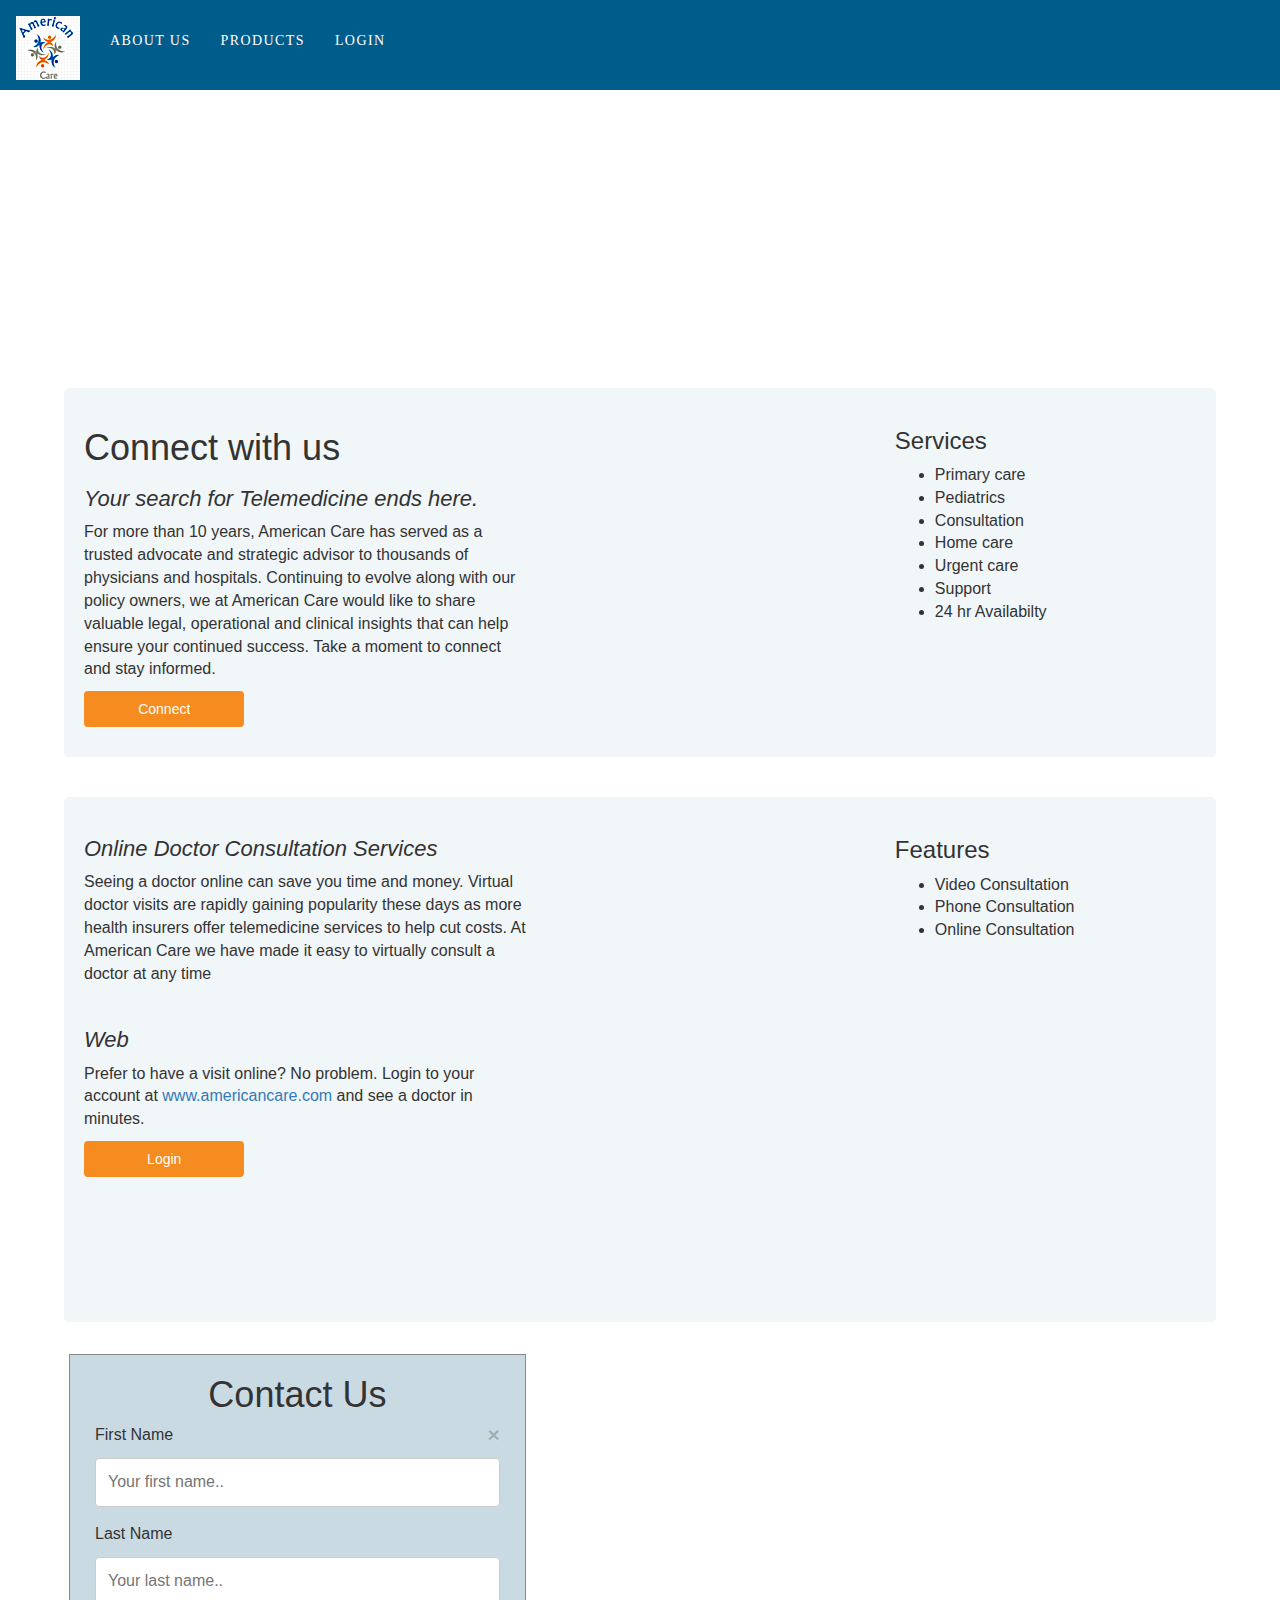
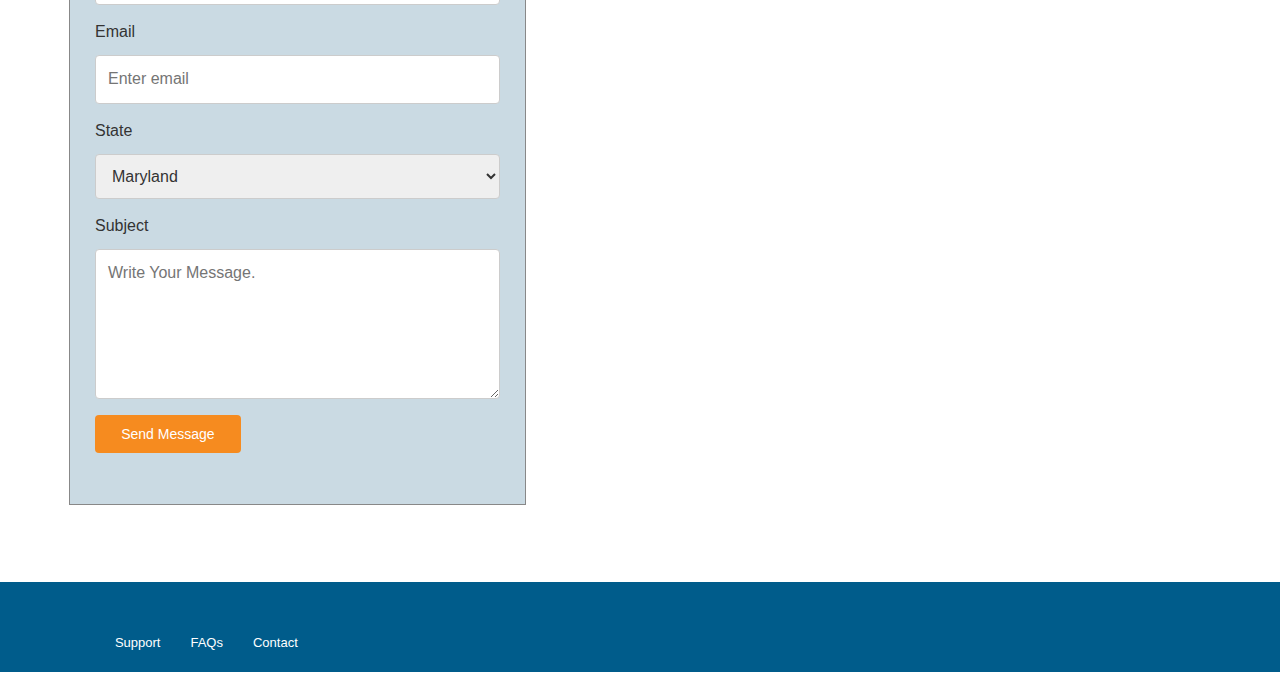
<file: single-page-website/index.html>
<html >
<head>
    <script type="text/javascript" src="app.js"></script>
    <link href="https://maxcdn.bootstrapcdn.com/bootstrap/3.3.7/css/bootstrap.min.css" type="text/css" rel="stylesheet"/>
    <link href="app.css" type="text/css" rel="stylesheet" />
   <link href="https://fonts.googleapis.com/css?family=Exo:100,200,400"/>
   <link href="https://fonts.googleapis.com/css?family=Source+Sans+Pro:700,400,300"/>
   <meta charset="utf-8"/>
   <title>American Care</title>
   <link rel="shortcut icon" type="image/png" href="favicon.png" />
</head>
<body class="body">
 <header class="nav-color">
    <div class="navbar-header">
    <a class="navbar-brand" href="index.html"><img src="favicon.png" alt="logo"></a>
    </div>
     <ul class="nav navbar-head">
      <li class="navbar-brand nav-text">About Us</li>
       <li class="navbar-brand nav-text">Products</li>
        <li class="navbar-brand nav-text">Login</li>
     </ul>
    </header>

     <main class="container content home logos">
     <div class="jumbotron jumbotron-margin ">
     <h2 class="alt-h1 lh-condensed mt-3 mb-2 text-center">
     Welcome to American Care
    </h2>
   </div>
  </main>

<section class="container content home content-color containers">
<div class="row">
        <div class="col-md-5">
          <h1 class="text-left">Connect with us</h1>
          <h3 class="text-left text-type">Your search for Telemedicine ends here.</h3>

          <p>For more than 10 years, American Care has served as a trusted 
          advocate and strategic advisor to thousands of physicians and hospitals. 
          Continuing to evolve along with our policy owners, 
          we at American Care would like to share valuable legal, 
          operational and clinical insights that can help ensure your continued success. 
          Take a moment to connect and stay informed.</p>

          <a class="btn btn-large btn-success button-border" href="/get-started.html" property="dc:title">Connect</a>
          <br />
        </div>

        <div class="col-md-7 features">
            <h3>Services</h3>
            <div>
                <ul>
                    <li>Primary care</li>
                    <li>Pediatrics</li>
                    <li>Consultation</li>
                    <li>Home care</li>
                    <li>Urgent care</li>
                    <li>Support</li>
                    <li>24 hr Availabilty</li>
                </ul>
            </div>
        </div>
    </div>
</section>


<div class="content_alt">
<section class="container content home content-color containers">
<div class="row">
        <div class="col-md-5">
          <h3 class="text-left text-type">Online Doctor Consultation Services</h3>

          <p>Seeing a doctor online can save you time and money. Virtual doctor visits are rapidly gaining popularity these days as more health insurers offer telemedicine services to help cut costs. At American Care we have made it easy to virtually consult a doctor at any time</p>
          <br/>
         <h4 class="text-left text-type">Web</h4>
             <p>Prefer to have a visit online? No problem. Login to your account at<a href="#"> www.americancare.com</a> and see a doctor in minutes.</p>
              <a class="btn btn-large btn-success button-border" href="/get-started.html" property="dc:title">Login</a>
        </div>

   <div class="col-md-7 feature-content ">
     <h3>Features</h3>
        <ul>
        <li>Video Consultation</li>
        <li>Phone Consultation</li>
        <li>Online Consultation</li>
        </ul>
        </div>
    </div>
</section>
</div>


<div class="content_alt">
  <section class="container content home containers">
    <div class="row">
      <div id="id01" class="col-md-12 form-content">
        <h1 class="text-center">Contact Us</h1>
        <span onclick="document.getElementById('id01').style.display='none'" class="close" title="Close Contact Form">×</span>
         <form action="/action_page.php">
          <label for="lname">First Name</label>
        <input type="text" id="fname" name="firstname" placeholder="Your first name.." required>
        <label for="lname">Last Name</label>
       <input type="text" id="lname" name="lastname" placeholder="Your last name.." required>
       <label for="lname">Email</label>
       <input type="text" id="email" name="email" placeholder="Enter email" required>
       <label for="state">State</label>
       <select id="state" name="country">
       <option value="maryland">Maryland</option>
        <option value="newyork">Newyork</option>
      <option value="texas">Texas</option>
    </select>
    <label for="subject">Subject</label>
    <textarea id="subject" name="subject" placeholder="Write Your Message." style="height:150px" required></textarea>
    <input class="btn btn-large button-border" type="submit" value="Send Message">
  </form>
      </div>
    </div>
  </section>
</div>

<footer class="footer nav-color">
  <div class="container containers">
    <div class="clearfix">
    <nav>
       <ul class="nav navbar-nav">
         <li class="navbar-brand footer-text ">Support</li>
         <li class="navbar-brand footer-text ">FAQs</li>
       <li class="navbar-brand footer-text onclick="document.getElementById('id01').style.display='block'">Contact</li>
      </ul>
    </nav>
  </div>
 </div>
<br />
        </footer>

</body>
</html>
</file>
<file: single-page-website/app.css>
.body {
    overflow-y: scroll;
    top: -20px;
    right: -40px;
    bottom: -40px;
    width: 100% !important;
    font-size: 1.6rem;
    overflow-wrap: break-word;
    font-family: "Source Sans Pro", "Helvetica Neue", "Helvetica", "Roboto", "Arial", sans-serif;
}

.head {
    position: absolute;
    top: calc(50% -35px);
    left: calc(50% -255px);
}

.header div{
    float: left;
    color: #fff;
    font-family: 'Exo', sans-serif;
    font-size: 40px;
    font-weight: 200;
}

.button-border:hover {
    opacity: 0.8;
}

.button-border:active {
    opacity: 0.6;
}

.button-border:focus {
    outline: none;
}

.container-l {
   max-width: 1200px;
}

.main-footer {
   padding: 54px 0 20px;
   background: white;
   border-top: 1px solid #E3E3E3;
   padding: 32px 0;
   margin-top: -5em;
}

.clearfix {
   float: left;
   padding: 15px 15px;
   font-size: 18px;
   line-height: 20px;
   height: 50px;
}

.contact-out {
  max-width: 52rem;
  margin-left: auto;
  margin-right: auto;
}

.contact-in {
  width: 46rem;
  height: auto;
  margin-top: 2rem;
  margin-bottom: 0;
}

.cf-app-segment {
  // Clearfix
  &::before,
  &::after {
    content: ' ';
    display: block;
    clear: both;
  }

  &--alt {
    background: #ffffff;
    border: 1px solid #005C8B;
    padding: 40px;
    margin-top: 50px;
    margin-bottom: 100px;
  }

}


.btn-push-right {
  float: right;
}
.btn-submit {
   margin-top: 30px;
   margin-bottom: 15px;
 }

.contact-us {
    font-size: 1.875em;
    margin: 10px 0 30px;
    line-height: 1.5em;
    text-align: center;
    font-weight: 800;
}

.contact-p {
    line-height: 1.5em;
    font-style: italic;
    margin-top: 0;
   color: #323a45;
   font-weight: 300 !important;
   font-size: 17px !important;
   margin-bottom: 2.4em !important;
   margin-top: 2rem;


}


.cf-btn-segment {
    margin-bottom: 30px
}

.nav-color {
   background: #005C8B;
   height: 90px;
   margin-bottom: 0 !important;
   border: 1px solid transparent;
}

.nav-text {
  color: #fff !important;
  text-transform: uppercase;
  letter-spacing: .1em;
  transition: opacity .3s;
  font-size: 1.4rem;
  font-family: "Source Sans Pro";

}

.nav-text:hover {
  color: blue !important;
}

.header-main {
   height: 90px;
   text-align: center;
   position: absolute;
   z-index: 2;
   background: #212226;
}

.footer-text {
  color: #fff !important;
  font-size: 13px !important;
}

.footer-text:hover{
   color:blue !important;
}

.cf-logo-image-default {
  background-image: url(asset-path('health_logo.svg'));
  width: 32px;
  height: 32px;
  background-size: 32px 32px;
}

.cf-logo-image-feedback {
  background-image: url(asset-path('health_logo.svg'));
  width: 32px;
  height: 32px;
  background-size: 32px 32px;
}

.container-lg {
    max-width: 1012px;
    margin-right: auto;
    margin-left: auto;
}

.p-responsive {
    padding-right: 16px !important;
    padding-left: 16px !important;
}

.text-center {
    text-align: center !important;
}

.text-normal {
    font-weight: normal !important;
}

.alt-h4 {
    font-size: 16px;
    font-weight: 500;
}

.alt-h1 {
    font-size: 54px;
}

.lh-condensed {
    line-height: 1.25 !important;
}

.mt-3 {
    margin-top: 16px !important;
}

.mb-2 {
    margin-bottom: 8px !important;
}

.col-md-8 {
    width: 66.66667%;
}

.cf-app-width {
    margin-left: auto;
    margin-right: auto;
    width: 75vw;
}

.d-lg-flex {
    display: flex !important;
}

.jumbotron-margin {
    margin-bottom: 30 !important;
    background: transparent;
}

.content.container {
    position: relative;
}

.nobottommargin {
    margin-bottom: 0 !important;
}
.topmargin {
    margin-top: 50px !important;

}

.navbar-head{
    margin: 15px -15px;
}

.content {
    padding-top: 55px;
    padding-bottom: 30px;
}


.containers {
    width: 90% !important;
}

.features{
    background: url(https://media.licdn.com/mpr/mpr/AAEAAQAAAAAAAAoLAAAAJDRjYjhjNDZmLWViOTctNDZkNC1iY2Y4LTMwNDAxYWFhYWMyZA.jpg) no-repeat 0 15px;
    padding-left: 350px;
}

.logo {
    background-image:url('logos.png');
    height:70px;
    width:2%;
    background-size: contain;
    background-position: center;
   background-repeat: no-repeat;
}

.button-border {
    background-color: #f68b1f !important;
    width: 36% !important;
    line-height: 1;
    outline: none;
    padding: 1rem 2rem;
    font-family: "Source Sans Pro", "Helvetica Neue", "Helvetica", "Roboto", "Arial", sans-serif; 
    border-color: transparent !important;
    margin: 0 0.6rem 1rem 0
}

.content-color {
    background-color: #f1f6f9 !important;
    margin-top: 40px;
}

.logos{
   background: url(https://www.memd.me/wp-content/themes/memd.me/library/images/memd.me/xbanner2.png.pagespeed.ic.tgyGaQ2Z36.png) no-repeat center center;
   background-position: center;
   background-repeat: no-repeat;
   background-size: cover;
   color: #fff;
   text-align: center;
   width: 100% !important;
   border-radius: 0 !important;
}
.feature-content {
    background: url(https://www.allyhealth.net/wp-content/uploads/2014/02/telemedicine.jpg) no-repeat 0 15px;
    padding-left: 350px;
    padding-bottom: 350px;

}

.text-type {
    font-style: italic;
    font-size: 22px;
}

input[type=text], select, textarea {
    width: 100%; /* Full width */
    padding: 12px; /* Some padding */ 
    border: 1px solid #ccc; /* Gray border */
    border-radius: 4px; /* Rounded borders */
    box-sizing: border-box; /* Make sure that padding and width stays in place */
    margin-top: 6px; /* Add a top margin */
    margin-bottom: 16px; /* Bottom margin */
    resize: vertical /* Allow the user to vertically resize the textarea (not horizontally) */
}

/* Style the submit button with a specific background color etc */
input[type=submit] {
    background-color: #4CAF50;
    color: white;
    padding: 12px 20px;
    border: none;
    border-radius: 4px;
    cursor: pointer;
}

/* When moving the mouse over the submit button, add a darker green color */
input[type=submit]:hover {
    background-color: #45a049;
}

.container {
    border-radius: 5px;
    background-color: transparent;
    padding: 20px;

}
.form-content {
  width: 40% !important;
  background-color: #CADAE3;
  margin: 1% auto 5% auto;
  border: 1px solid #888;
  padding-right: 25px;
  padding-left: 25px;
  padding-bottom: 25px;
}

label {
    display: inline-block;
    max-width: 100%;
    margin-bottom: 5px;
    font-weight: 500;
}
</file>
